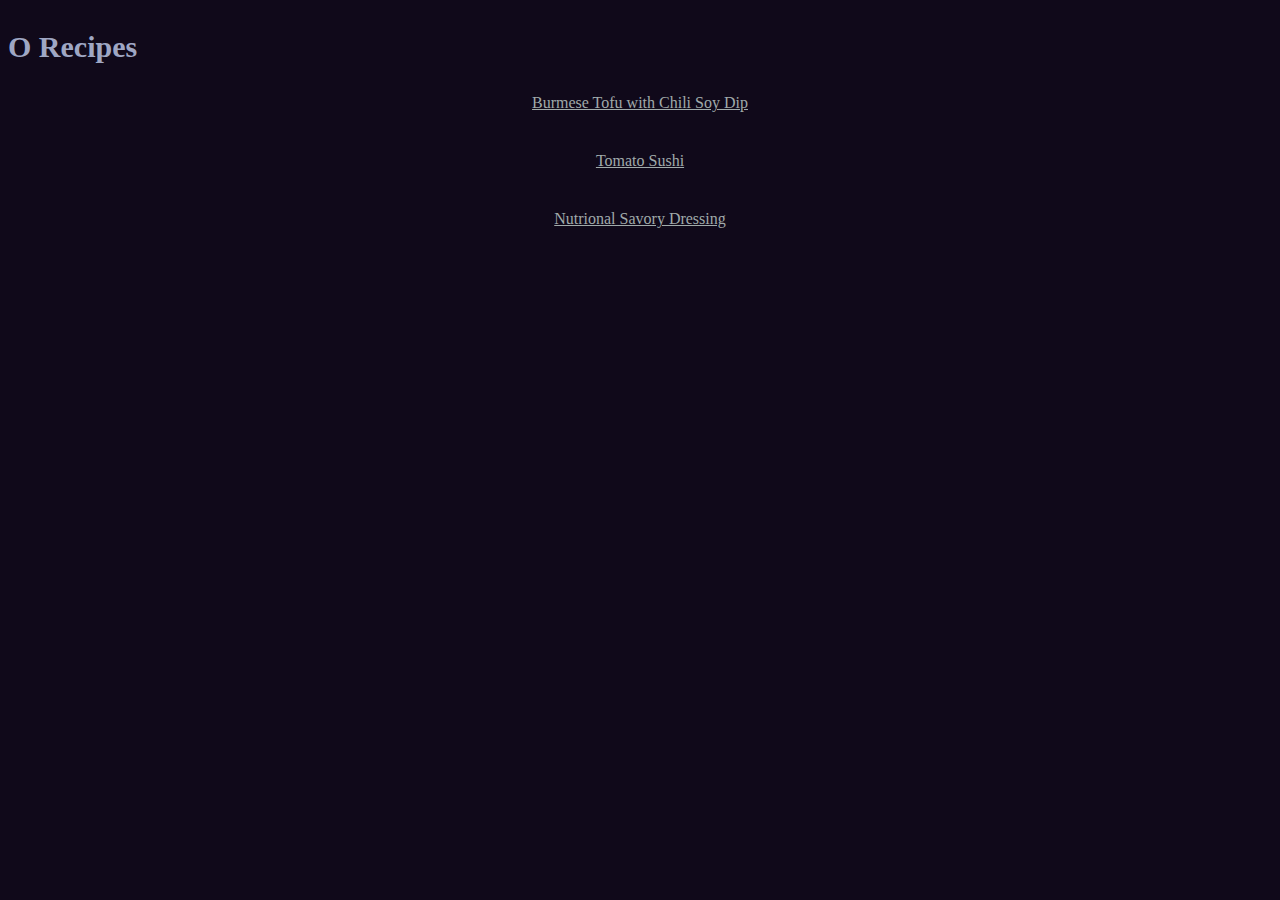
<file: index.html>
<!DOCTYPE html>
<html lang="en">
<head>
    <meta charset="UTF-8">
    <meta name="viewport" content="width=device-width, initial-scale=1.0">
    <title>O Recipes</title>
    <link rel="stylesheet" href="style.css">
</head>
<body>
    <h1>O Recipes</h1>
    <div class="recipe-link">
        <a href="recipes/burmese_tofu.html">Burmese Tofu with Chili Soy Dip</a>
    </div>
    <div class="recipe-link">
        <a href="recipes/tomato_sushi.html">Tomato Sushi</a>
    </div>
    <div class="recipe-link">
        <a href="recipes/nutritional_savory_dressing.html">Nutrional Savory Dressing</a>
    </div>
</body>
</html>
</file>
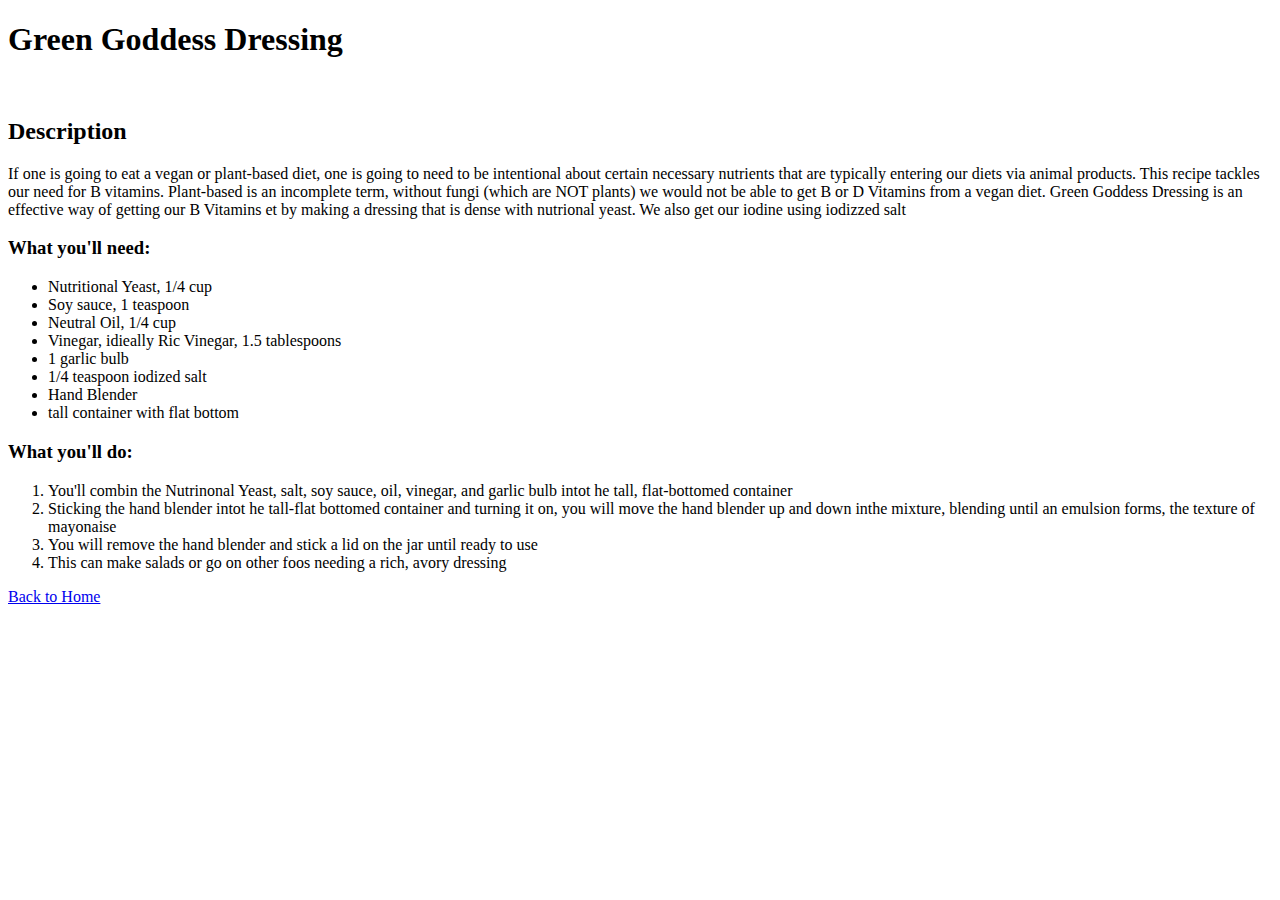
<file: recipes/green_goddess_dressing.html>
<!DOCTYPE html>
<html lang="en">
<head>
    <meta charset="UTF-8">
    <meta name="viewport" content="width=device-width, initial-scale=1.0">
    <title>Green Goddess Dressing</title>
</head>
<body>
    <h1>Green Goddess Dressing</h1>
    <img>
            <h2>Description</h2>
    <p>
        If one is going to eat a vegan or plant-based diet, one is going to need to be intentional about certain necessary nutrients that are typically entering our diets via animal products. This recipe tackles our need for B vitamins.

        Plant-based is an incomplete term, without fungi (which are NOT plants) we would not be able to get B or D Vitamins from a vegan diet. Green Goddess Dressing is an effective way of getting our B Vitamins et by making a dressing that is dense with nutrional yeast. We also get our iodine using iodizzed salt
    </p>
    <h3>What you'll need:</h3>
    <ul>
        <li>Nutritional Yeast, 1/4 cup</li>
        <li>Soy sauce, 1 teaspoon</li>
        <li>Neutral Oil, 1/4 cup</li>
        <li>Vinegar, idieally Ric Vinegar, 1.5 tablespoons</li>
        <li>1 garlic bulb</li>
        <li>1/4 teaspoon iodized salt</li>
        <li>Hand Blender</li>
        <li>tall container with flat bottom</li>
    </ul>
    <h3>What you'll do:</h3>
    <ol>
        <li>You'll combin the Nutrinonal Yeast, salt, soy sauce, oil, vinegar, and garlic bulb intot he tall, flat-bottomed container</li>
        <li>Sticking the hand blender intot he tall-flat bottomed container and turning it on, you will move the hand blender up and down inthe mixture, blending until an emulsion forms, the texture of mayonaise</li>
        <li>You will remove the hand blender and stick a lid on the jar until ready to use</li>
        <li>This can make salads or go on other foos needing a rich, avory dressing</li>
    </ol>
    <a href="../index.html">Back to Home</a>
</body>
</html>
</file>
<file: style.css>
* {
    font-size: 16px;
    font-family: "Times New Roman", Times, serif;
    font-weight: 400;
}
:hover {
    color: beige;
}
a {
    color: rgb(160, 170, 170);
}
body {
    background-color: #10091a;
    color: whitesmoke
}
h1 {
    font-size: 30px;
    font-weight: bold;
    color: rgb(159, 167, 196);
    margin-top: 30px;
}
h2 {
    font-size: 28px;
    font-weight: bold;
    color: rgb(159, 167, 196);
    margin-top: 30px;
}
h3 {
    font-size: 25px;
    font-weight: bold;
    color: rgb(159, 167, 196);
    margin-top: 30px;
}
img {
    height: auto;
    width: 600px;
}
div.recipe-link {
    box-sizing: flex;
    text-align: center;
    margin: 20px;
    padding: 10px;
}
.what-do {
    text-align: left;
    margin-left: 15px;
}
.what-need {
    text-align: left;
    margin-left: 15px;
}
.description {
    margin-left: 25px;
}
button {
    border: 1px;
    border-color: aliceblue;
    padding: 10px;
    align-self: center;
    margin: 20px auto;
}
</file>
